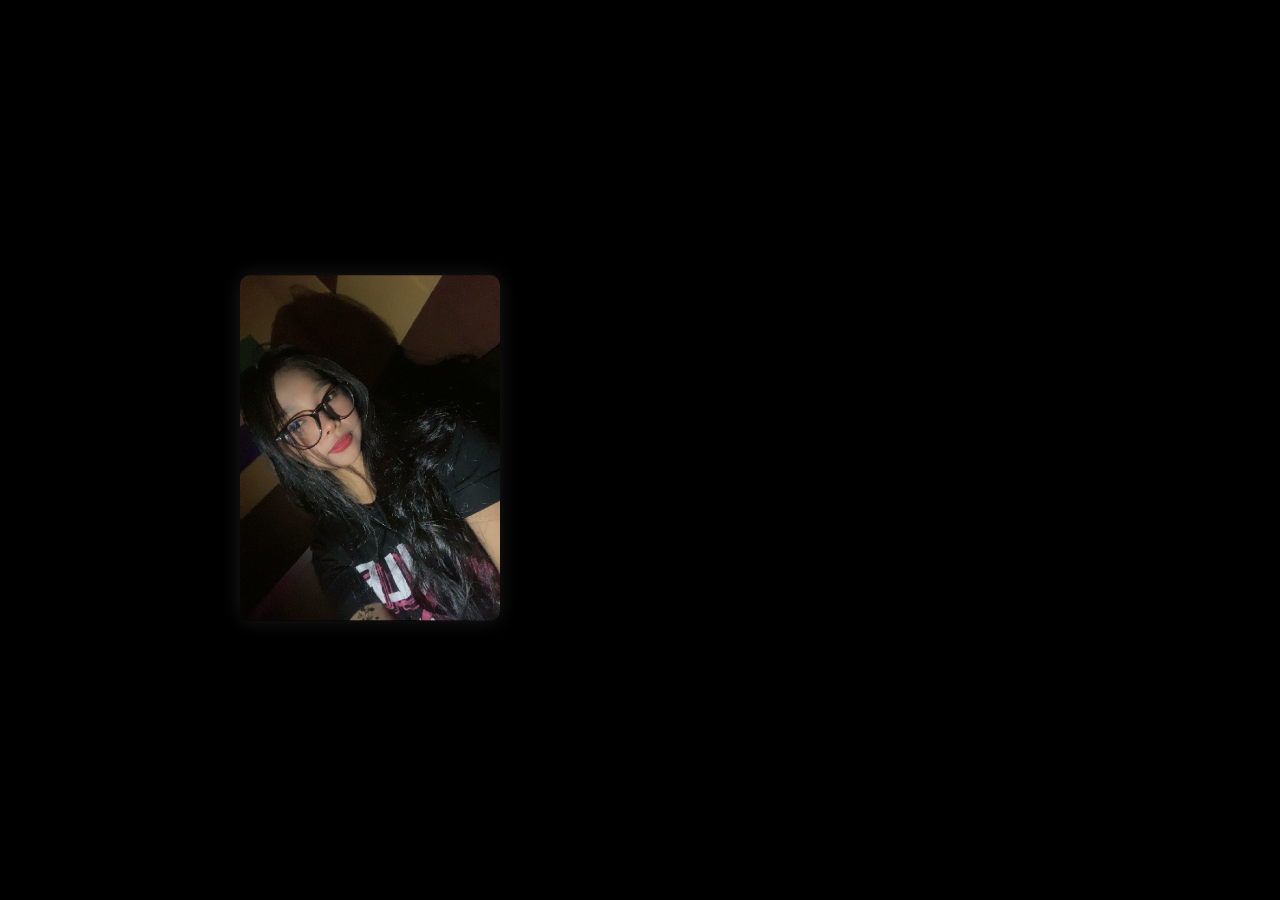
<file: aduh.html>
<!DOCTYPE html>
<html lang="en">
<head>
    <meta charset="UTF-8">
    <meta name="viewport" content="width=device-width, initial-scale=1.0">
    <title>buat pacarkuu</title>
    <link rel="stylesheet" href="michael.css">
</head>
<body>
    <div class="container">
        <div class="row">
            <div class="photo-placeholder" id="photo1">
                <img src="ayang.jpg" alt="Romantic Photo Placeholder 1">
                <div class="instruction" id="instruction">Please swipe up</div>
            </div>
            <div class="photo-placeholder" id="photo2" style="display: none;">
                <img src="ayang2.jpg" alt="Romantic Photo Placeholder 2">
            </div>
            <div class="romantic-words">
                <div class="word" id="word1">In your eyes, I found my paradise.</div>
                <div class="word" id="word2">You are the light of my life.</div>
                <div class="word" id="word3">My heart beats only for you.</div>
                <div class="word" id="word4">Forever yours, in every moment.</div>
                <div class="word" id="word5">Love is you, and you are love.</div>
            </div>
        </div>
    </div>
    <script src="michael2.js"></script>
</body>
</html>
</file>
<file: michael.css>
body {
    margin: 0;
    padding: 0;
    font-family: 'Georgia', serif; /* Elegant serif font */
    background-color: #000000; /* Black background */
    color: #ffffff; /* White text */
    overflow-x: hidden;
    height: 100vh;
    display: flex;
    flex-direction: column;
    align-items: center;
    justify-content: center;
}

.container {
    width: 100%;
    max-width: 800px;
    padding: 20px;
    text-align: center;
}

.row {
    display: flex;
    flex-direction: row; /* Kata-kata dan foto dalam satu baris horizontal */
    align-items: center;
    justify-content: center;
    gap: 20px;
    flex-wrap: wrap; /* Wrap jika layar kecil */
}

.photo-placeholder {
    flex: 1;
    opacity: 0; /* Initial opacity 0 untuk animasi pembukaan */
    filter: blur(10px); /* Initial blur 10px untuk animasi pembukaan */
    transition: opacity 2s ease, filter 2s ease; /* Timing lebih lambat: 2s */
    position: relative; /* Untuk posisi instruction */
}

.photo-placeholder img {
    width: 100%;
    max-width: 300px;
    height: auto;
    border-radius: 10px;
    box-shadow: 0 0 20px rgba(255, 255, 255, 0.1); /* Subtle white shadow for elegance */
}

.instruction {
    position: absolute;
    bottom: -50px; /* Di bawah foto */
    left: 50%;
    transform: translateX(-50%);
    font-size: 1rem;
    font-weight: bold;
    color: #ffffff;
    opacity: 0; /* Initial opacity 0, akan muncul setelah fade in foto */
    transition: opacity 2s ease; /* Timing lebih lambat */
    text-align: center;
}

.romantic-words {
    flex: 2;
    display: flex;
    flex-direction: row; /* Kata-kata dalam satu baris horizontal */
    align-items: center; /* Center vertikal kata-kata */
    justify-content: center; /* Center horizontal kata-kata */
    gap: 15px;
    opacity: 0;
    filter: blur(10px);
    transform: translateY(20px);
    transition: opacity 2s ease, transform 2s ease, filter 2s ease; /* Timing lebih lambat: 2s */
    flex-wrap: wrap; /* Wrap jika terlalu panjang */
    text-align: center; /* Center teks jika multiline */
}

.word {
    font-size: 1.2rem;
    font-weight: bold;
    opacity: 0;
    filter: blur(10px);
    transform: translateY(20px);
    transition: opacity 1s ease, transform 1s ease, filter 1s ease; /* Timing lebih lambat: 1s untuk word individual */
    padding: 5px;
    text-align: center; /* Center teks dalam word */
}

.word.visible {
    opacity: 1;
    filter: blur(0px);
    transform: translateY(0);
}

/* Responsive for mobile */
@media (max-width: 768px) {
    .row {
        flex-direction: column; /* Stack vertikal pada mobile */
    }
    .word {
        font-size: 1rem;
    }
    .instruction {
        font-size: 0.9rem;
        bottom: -40px;
    }
}
</file>
